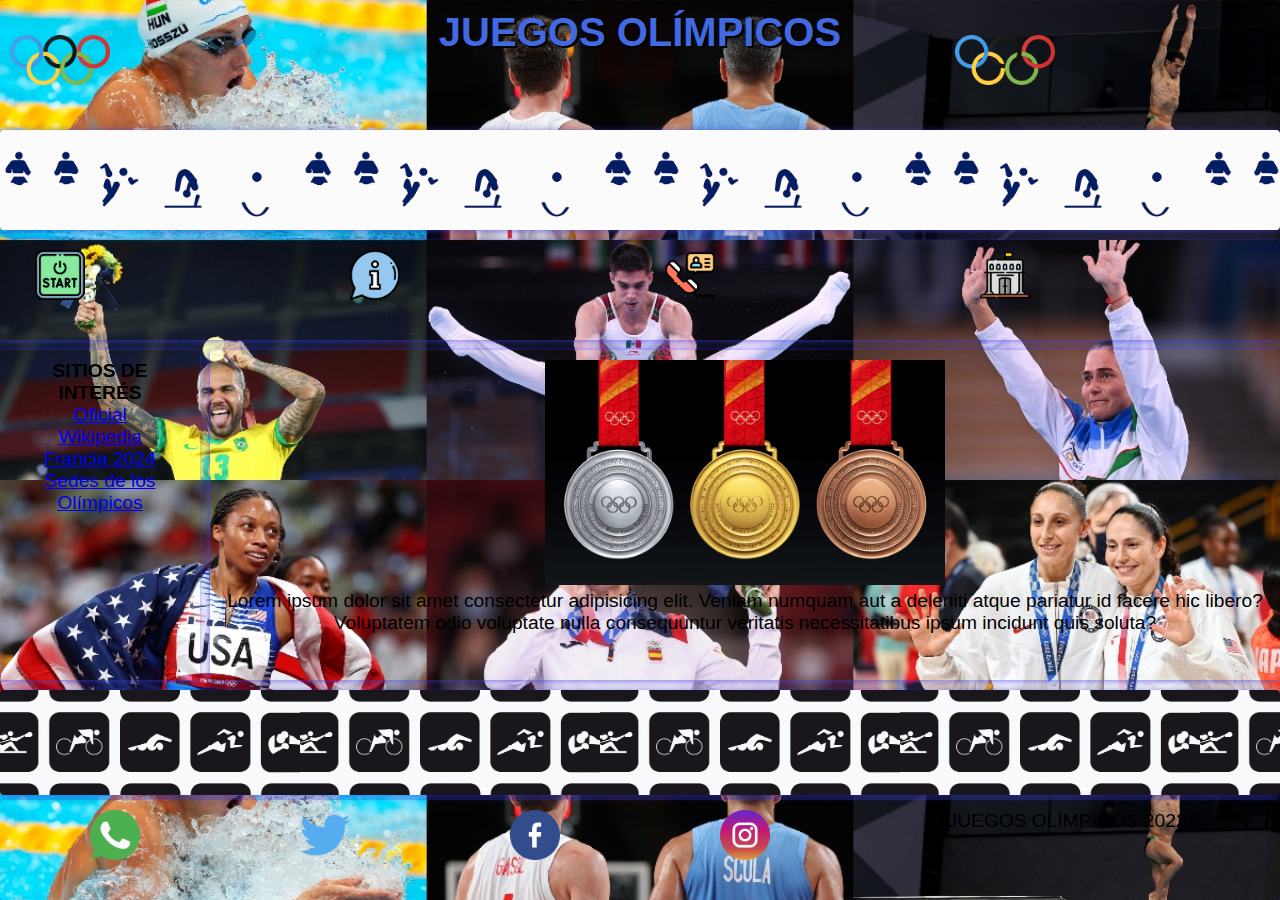
<file: index.html>
<!DOCTYPE html>
<html lang="en">
<head>
    <meta charset="UTF-8">
    <meta http-equiv="X-UA-Compatible" content="IE=edge">
    <meta name="viewport" content="width=device-width, initial-scale=1.0">
    <title>Inicio</title>
    <link rel="stylesheet" href="style.css">    
</head>
<body class="grid-container">
    <header class="header">
        <img class="logo" src="./logo.png" alt="">
        <h1>JUEGOS OLÍMPICOS</h1>
        <img class="logo" src="./logo.png" alt="">
    </header>
    <div class="gif"></div>
    <nav class="navbar">
        <div class="uno">
            <a href="./index.html">
                <img src="./inicio.png" alt="" class="imguno">
            </a>
        </div>
        <div class="dos">
            <a href="./info.html">
                <img src="./informacion.png" alt="" class="imgdos">
            </a>
        </div>
        <div class="tres">
            <a href="./contacto.html">
                <img src="./contacto.png" alt="" class="imgtres">
            </a>
        </div>
        <div class="cuatro">
            <a href="./academia.html">
                <img src="./academia.png" alt="" class="imgcuatro">
            </a>
        </div>        
    </nav>
    <aside class="sidebar">
        <h4>SITIOS DE INTERÉS</h4>
        <ul>
            <li>
                <a href="https://olympics.com/">Oficial</a>
            </li>
            <li>
                <a href="https://olympics.com/es/olympic-games/paris-2024">Wikipedia</a>
            </li>
            <li>
                <a href="https://es.parisinfo.com/descubrir-paris/las-principales-citas/juegos-olimpicos-paralimpicos-paris-2024/juegos-olimpicos-paralimpicos-2024-paris/los-juegos-olimpicos-paris">Francia 2024</a>
            </li>
            <li>
                <a href="https://sites.google.com/site/wedwsdefrgth/sedes-de-los-juegos-olimpicos">Sedes de los Olímpicos</a>
            </li>
        </ul>
    </aside>
    <article class="main">
        <img src="./foto 12.jpg" alt="" class="fotomain">
        <p>Lorem ipsum dolor sit amet consectetur adipisicing elit. Veniam numquam aut a deleniti atque pariatur id facere hic libero? Voluptatem odio voluptate nulla consequuntur veritatis necessitatibus ipsum incidunt quis soluta?</p>
    </article>
    <div class="gif2"></div>
    <footer class="footer">
        <a href="http://www.whatsapp.com">
         <img src="whatsapp.png" alt="" class="imgfooter">
        </a>
        <a href="http://www.twitter.com">
         <img src="twitter.png" alt="" class="imgfooter">
        </a>
       <a href="http://www.facebook.com">
        <img src="fasebook.png" alt="" class="imgfooter">
        </a>
        <a href="http://www.instagram.com">
         <img src="4494488.png" alt="" class="imgfooter">
        </a>
       
        &copy;JUEGOS OLÍMPICOS 2022
    </footer>
</body>
</html>
</file>
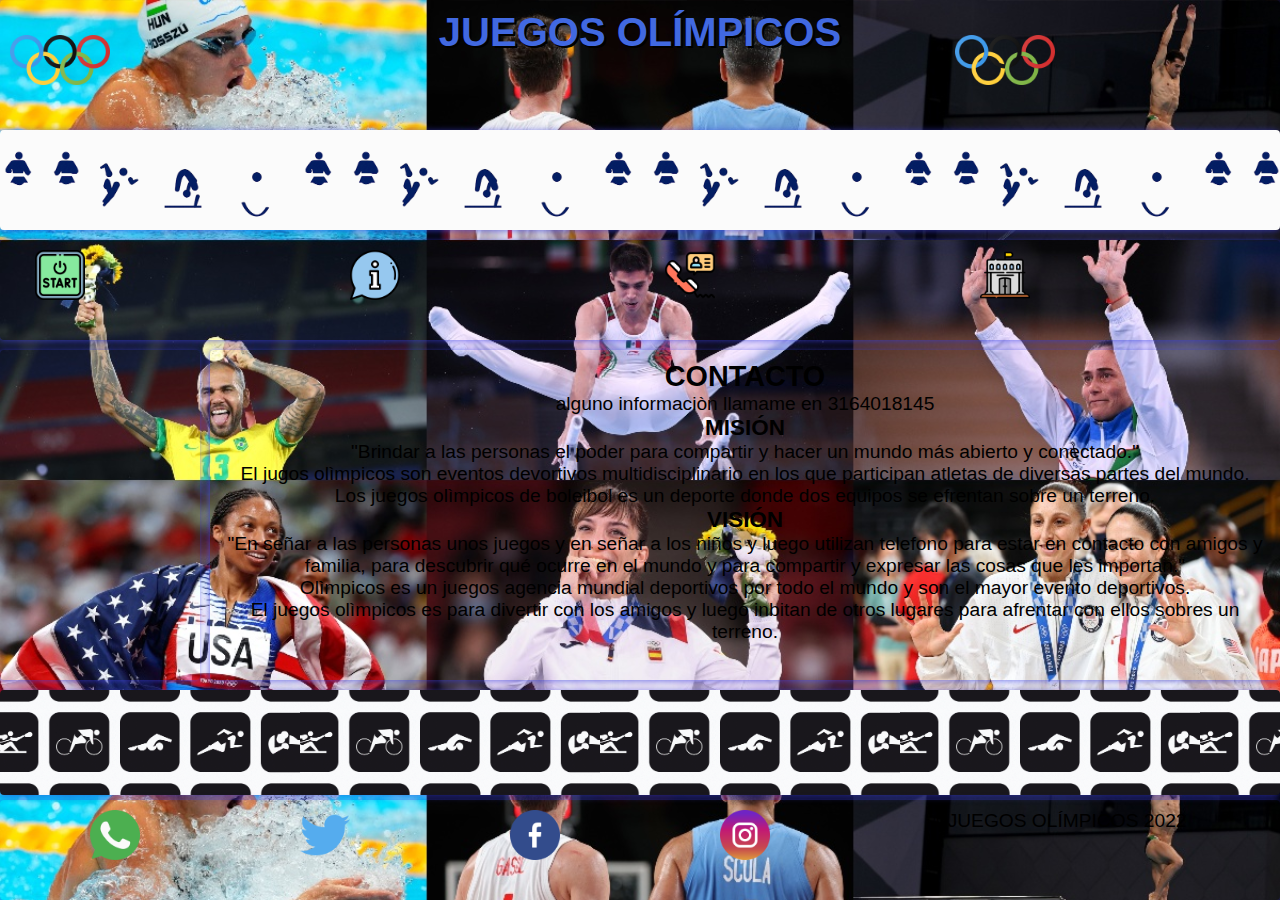
<file: contacto.html>
<!DOCTYPE html>
<html lang="en">
<head>
    <meta charset="UTF-8">
    <meta http-equiv="X-UA-Compatible" content="IE=edge">
    <meta name="viewport" content="width=device-width, initial-scale=1.0">
    <title>Inicio</title>
    <link rel="stylesheet" href="style.css">    
</head>
<body class="grid-container">
    <header class="header">
        <img class="logo" src="./logo.png" alt="">
        <h1>JUEGOS OLÍMPICOS</h1>
        <img class="logo" src="./logo.png" alt="">
    </header>
    <div class="gif"></div>
    <nav class="navbar">
        <div class="uno">
            <a href="./index.html">
                <img src="./inicio.png" alt="" class="imguno">
            </a>
        </div>
        <div class="dos">
            <a href="./info.html">
                <img src="./informacion.png" alt="" class="imgdos">
            </a>
        </div>
        <div class="tres">
            <a href="./contacto.html">
                <img src="./contacto.png" alt="" class="imgtres">
            </a>
        </div>
        <div class="cuatro">
            <a href="./academia.html">
                <img src="./academia.png" alt="" class="imgcuatro">
            </a>
        </div>        
    </nav>
    <aside class="sidebar"></aside>
    <article class="main">
        <div class="maincontacto">
            <h2>CONTACTO</h2>
            <div>alguno informaciòn llamame en 3164018145</div>
            <h3>MISIÓN</h3>
            <p>"Brindar a las personas el poder para compartir y hacer un mundo más abierto y conectado."</p>
            <p>El jugos olìmpicos son eventos devortivos multidisciplinario en los que participan atletas de diversas partes del mundo.</p>
            <p>Los juegos olìmpicos de boleibol es un deporte donde dos equipos se efrentan sobre un terreno.</p>
            <h3>VISIÓN</h3>
            <p>"En señar a las personas unos juegos y en señar a los niños y luego utilizan telefono para estar en contacto con amigos y familia, para descubrir qué ocurre en el mundo y para compartir y expresar las cosas que les importan."</p>
            <p>Olìmpicos es un juegos agencia mundial deportivos por todo el mundo y son el mayor evento deportivos.</p>
            <p>El juegos olìmpicos es para divertir  con los amigos  y luego inbitan de otros lugares para afrentar con ellos sobres un terreno.
            </p>
        </div>
    </article>
    <div class="gif2"></div>
    <footer class="footer">
        <a href="http://www.whatsapp.com">
         <img src="whatsapp.png" alt="" class="imgfooter">
        </a>
        <a href="http://www.twitter.com">
         <img src="twitter.png" alt="" class="imgfooter">
        </a>
       <a href="http://www.facebook.com">
        <img src="fasebook.png" alt="" class="imgfooter">
        </a>
        <a href="http://www.instagram.com">
         <img src="4494488.png" alt="" class="imgfooter">
        </a>
       
        &copy;JUEGOS OLÍMPICOS 2022
    </footer>
</body>
</html>
</file>
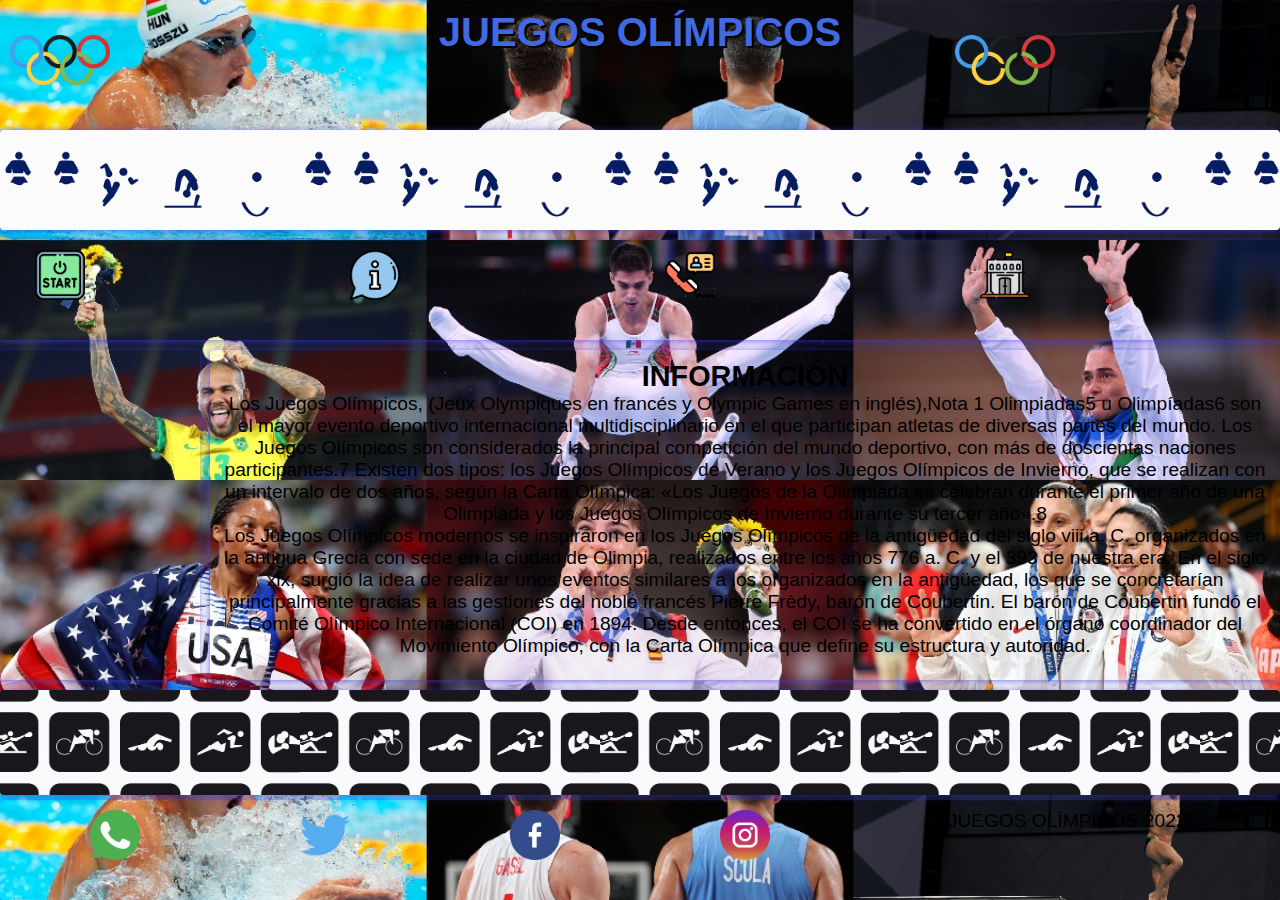
<file: info.html>
<!DOCTYPE html>
<html lang="en">
<head>
    <meta charset="UTF-8">
    <meta http-equiv="X-UA-Compatible" content="IE=edge">
    <meta name="viewport" content="width=device-width, initial-scale=1.0">
    <title>Inicio</title>
    <link rel="stylesheet" href="style.css">    
</head>
<body class="grid-container">
    <header class="header">
        <img class="logo" src="./logo.png" alt="">
        <h1>JUEGOS OLÍMPICOS</h1>
        <img class="logo" src="./logo.png" alt="">
    </header>
    <div class="gif"></div>
    <nav class="navbar">
        <div class="uno">
            <a href="./index.html">
                <img src="./inicio.png" alt="" class="imguno">
            </a>
        </div>
        <div class="dos">
            <a href="./info.html">
                <img src="./informacion.png" alt="" class="imgdos">
            </a>
        </div>
        <div class="tres">
            <a href="./contacto.html">
                <img src="./contacto.png" alt="" class="imgtres">
            </a>
        </div>
        <div class="cuatro">
            <a href="./academia.html">
                <img src="./academia.png" alt="" class="imgcuatro">
            </a>
        </div>        
    </nav>
    <aside class="sidebar"></aside>
    <article class="main">
        <h2>INFORMACIÓN</h2>
        <p>Los Juegos Olímpicos, (Jeux Olympiques en francés y Olympic Games en inglés),Nota 1​ Olimpiadas5​ u Olimpíadas6​ son el mayor evento deportivo internacional multidisciplinario en el que participan atletas de diversas partes del mundo. Los Juegos Olímpicos son considerados la principal competición del mundo deportivo, con más de doscientas naciones participantes.7​ Existen dos tipos: los Juegos Olímpicos de Verano y los Juegos Olímpicos de Invierno, que se realizan con un intervalo de dos años, según la Carta Olímpica: «Los Juegos de la Olimpiada se celebran durante el primer año de una Olimpiada y los Juegos Olímpicos de Invierno durante su tercer año».8 <br> Los Juegos Olímpicos modernos se inspiraron en los Juegos Olímpicos de la antigüedad del siglo viii a. C. organizados en la antigua Grecia con sede en la ciudad de Olimpia, realizados entre los años 776 a. C. y el 393 de nuestra era. En el siglo xix, surgió la idea de realizar unos eventos similares a los organizados en la antigüedad, los que se concretarían principalmente gracias a las gestiones del noble francés Pierre Frèdy, barón de Coubertin. El barón de Coubertin fundó el Comité Olímpico Internacional (COI) en 1894. Desde entonces, el COI se ha convertido en el órgano coordinador del Movimiento Olímpico, con la Carta Olímpica que define su estructura y autoridad.</p>
    </article>
    <div class="gif2"></div>
    <footer class="footer">
        <a href="http://www.whatsapp.com">
         <img src="whatsapp.png" alt="" class="imgfooter">
        </a>
        <a href="http://www.twitter.com">
         <img src="twitter.png" alt="" class="imgfooter">
        </a>
       <a href="http://www.facebook.com">
        <img src="fasebook.png" alt="" class="imgfooter">
        </a>
        <a href="http://www.instagram.com">
         <img src="4494488.png" alt="" class="imgfooter">
        </a>
       
        &copy;JUEGOS OLÍMPICOS 2022
    </footer>
</body>
</html>
</file>
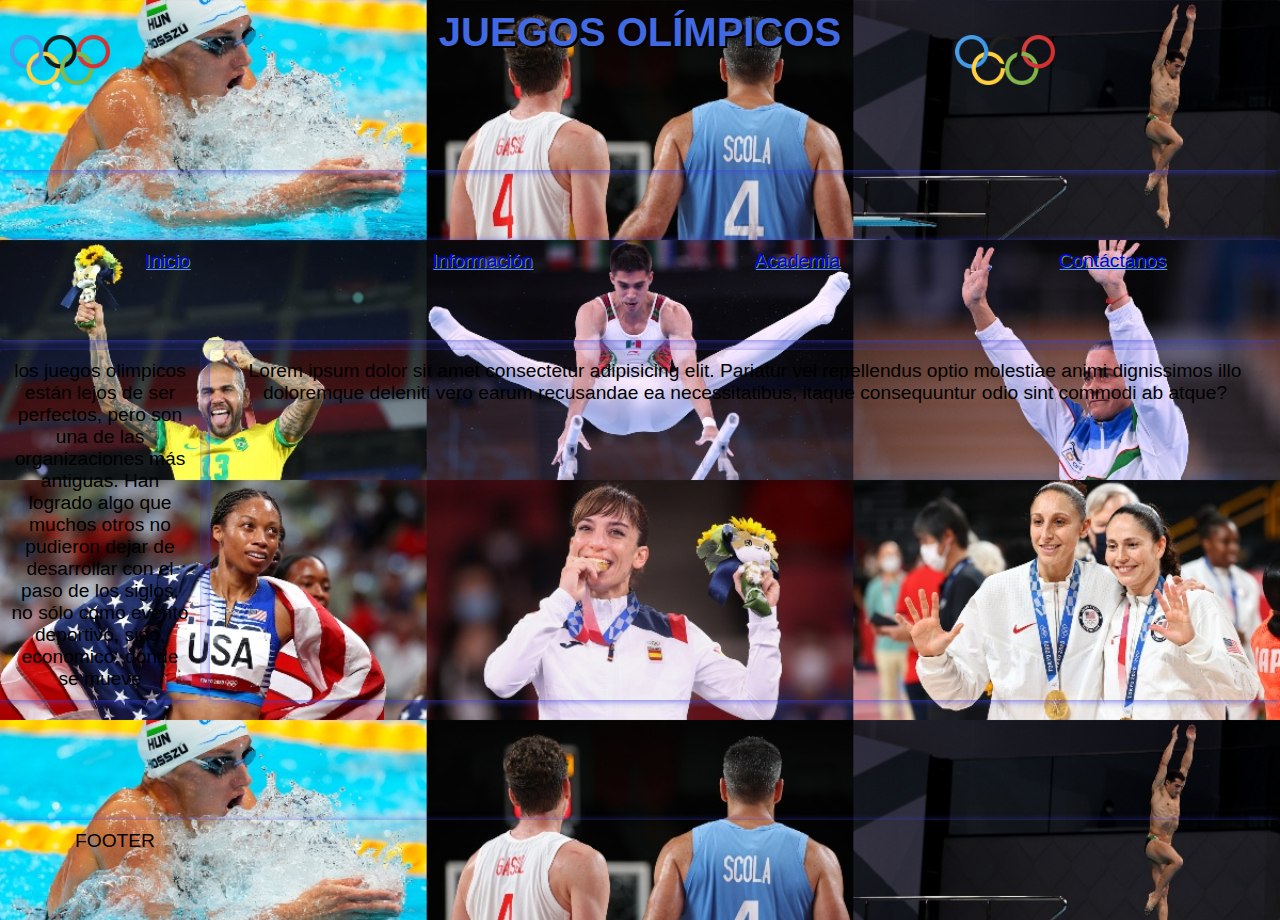
<file: tieda.html>
<!DOCTYPE html>
<html lang="en">
<head>
    <meta charset="UTF-8">
    <meta http-equiv="X-UA-Compatible" content="IE=edge">
    <meta name="viewport" content="width=device-width, initial-scale=1.0">
    <title>Inicio</title>
    <link rel="stylesheet" href="style.css">    
</head>
<body class="grid-container">
    <header class="header">
        <img class="logo" src="./logo.png" alt="">
        <h1>JUEGOS OLÍMPICOS</h1>
        <img class="logo" src="./logo.png" alt="">
    </header>
    <nav class="navbar">
        <div>
            <a href="./index.html">Inicio</a>
        </div>
        <div>
            <a href="./info.html">Información</a>
        </div>
        <div>
            <a href="./tieda.html">Academia</a>
        </div>
        <div>
            <a href="./contáctos.html">Contáctanos</a>
        </div>        
    </nav>
    <aside class="sidebar">
        <p>los juegos olimpicos están lejos de ser perfectos, pero son una de las organizaciones más antiguas. Han logrado algo que muchos otros no pudieron dejar de desarrollar con el paso de los siglos, no sólo como evento deportivo, sino, economico, donde se mueve </p>
    </aside>
    <article class="main">
        Lorem ipsum dolor sit amet consectetur adipisicing elit. Pariatur vel repellendus optio molestiae animi dignissimos illo doloremque deleniti vero earum recusandae ea necessitatibus, itaque consequuntur odio sint commodi ab atque?
    </article>
    <footer class="footer">FOOTER</footer>
</body>
</html>
</file>
<file: style.css>
*{
    box-sizing: border-box;
    margin: 0%;
    padding: 0%;
    
}
html{
    height: 100%;
    background-image: url('foto\ 1.jpg');
    background-size: 100%;
}
.logo{
    width: 100px;
}
img{
    width:50px;
}
body{
    font-family: 'Lucida Sans', 'Lucida Sans Regular', 'Lucida Grande', 'Lucida Sans Unicode', Geneva, Verdana, sans-serif;
    font-size: 1.2rem;
    min-height: 100%;
}
.grid-container > *{
    box-shadow: -1px 1px 7px 0px rgba(59, 62, 226, 0.7);
    border-radius: 4px;
    padding: 10px;
    text-align: center;
}
.grid-container{
    display: grid;
    gap: 10px;
    grid-template-areas: 
    "header"
    "gifbar"
    "navbar"
    "main"
    "sidebar"
    "gifbar2"
    "footer";
}
h1{
    font-size: 2.5rem;
    color: royalblue;
    text-shadow: 2px 2px black;
}
.header {
    grid-area: header;
    background-color: #90ee9000;
    display: grid;
    grid-template-columns: 1fr 2fr 1fr;
    height: 170px;
}
.header:hover{
    background-color: #90ee90a9;
}
.gif{
    grid-area: gifbar;
    background-image: url('./Tokyo_Animated_Pictograms_2020.gif');
    background-size: 300px;
    height: 100px;
}
.uno{
    width: 100px;
    background-color: #90ee9000;
    border-radius: 10%;
}
.dos{
    width: 100px;
    background-color: #90ee9000;
    border-radius: 10%;
}
.tres{
    width: 100px;
    background-color: #90ee9000;
    border-radius: 10%;
}
.cuatro{
    width: 100px;
    background-color: #90ee9000;
    border-radius: 10%;
}
.uno:hover{
    background-color: rgba(65, 105, 225, 0.5);
}
.dos:hover{
    background-color: #90ee90a9;
}
.tres:hover{
    background-color: #ee5a5aa9;
}
.cuatro:hover{
    background-color: #faeb17a9;
}
.imguno:hover{
    width: 70px;
}
.imgdos:hover{
    width: 70px;
}
.imgtres:hover{
    width: 70px;
}
.imgcuatro:hover{
    width: 70px;
}
.navbar {
    grid-area: navbar;
    background-color:rgba(255, 0, 0, 0);
    display: grid;
    grid-template-columns: 1fr 1fr 1fr 1fr;
    text-shadow: 1px 1px #90ee90a9;
    height: 100px;
}
.navbar:hover{
    background-color: rgba(255, 255, 255, 0.568);
}
.sidebar {
    grid-area: sidebar;
    background-color:rgba(255, 0, 0, 0);
}
.sidebar:hover{
    background-color: rgba(255, 255, 255, 0.568);
}
.maincontacto:hover{
    background-color: rgba(255, 255, 255, 0.582);
    border-radius: 10%;
}
.main {
    grid-area: main;
    background-color: rgba(255, 255, 255, 0);
}
.main:hover{
    grid-area: main;
    background-color: rgba(255, 255, 255, 0.568);
}
.fotomain{
    width: 400px;
}
.img1{
    width: 400px;
}
.row{
    display: flex;
    padding: 5px;
    flex-wrap: wrap;
}
.column{
    flex: 25%;
    padding: 5px;
}
.column img{
    margin-top: 5px;
}
.gif2{
    grid-area: gifbar2;
    background-image: url('./JJOO_Comparacion.gif');
    background-size: 300px;
    height: 105px;
}
.imgfooter{
    width: 50px;
}
.imgfooter:hover{
    width: 70px;
}
.footer {
    grid-area: footer;
    background-color:  #90ee9000;
    height: 100px;
    display: grid;
    grid-template-columns: 1fr 1fr 1fr 1fr 2fr;
}
.footer:hover{
    background-color:  #90ee9086;
}
@media(min-width:600px){
    .grid-container{
        grid-template:
        "header header" 120px
        "gifbar gifbar" 100px
        "navbar navbar" 100px
        "sidebar main"  auto
        "gifbar2 gifbar2" 100px
        "footer footer" 100px/
        200px   auto;
    }
}
@media(min-width:900px){
    .grid-container{
        grid-template:
        "header     header  header"     130px
        "gifbar     gifbar  gifbar"     100px
        "navbar     main    sidebar"    auto
        "footer     footer  footer"     100px
        200px       auto;
    }
    .column{
        flex: 80%;
    }
}
</file>
